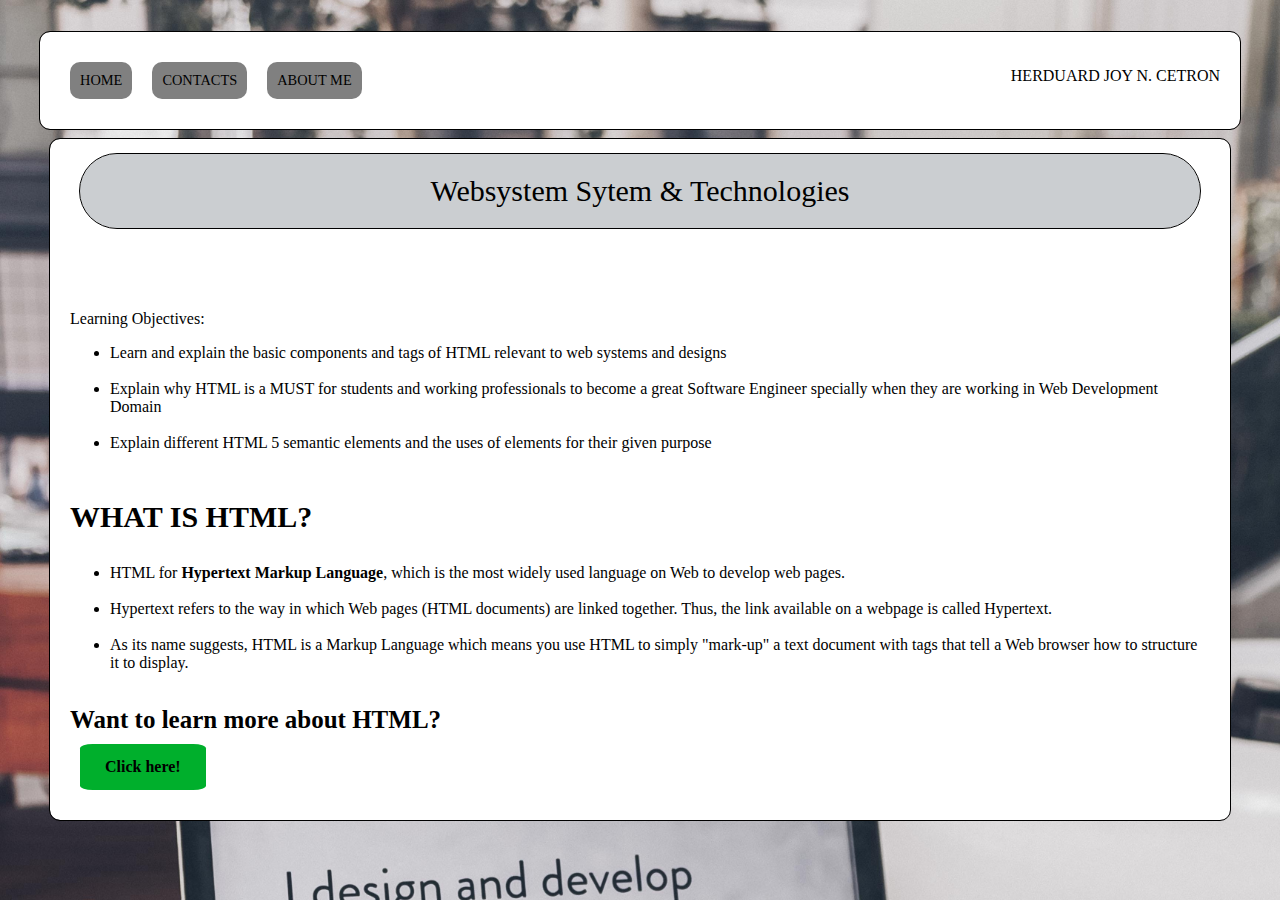
<file: index.html>
<!--HERDUARD JOY N. CETRON/CS-3101-->

<!DOCTYPE html>                   <!--declaration defines that this document is an HTML5 document-->
<html>                              <!--root element of an HTML page-->
<head>                              <!-- contains meta information about the HTML page-->
    <meta charset="utf-8">                      <!--setting the character that can use-->
    <title>Home/Herduard-website</title>        <!--you will see this word on the tab-->
    <link rel="stylesheet" href="style.css">    <!--This is for the design which is CSS-->
</head>
<body>                          <!--defines the document's body,-->
    
   
    </div>                          <!--defines a division or a section in an HTML document-->
    <div class="Header">             <!--class for an organize and easy designing-->
        <div class="head-line">
            <div class="head-left">
                <div class="head-link">
                    <a href="index.html">Home</a>
                </div>
                <div class="head-link">
                    <a href="contacts.html">Contacts</a>
                </div>
                <div class="head-link">
                    <a href="about.html">About me</a>
                </div>

            </div>

            <div class="head-right">
                <div class="author">
                    <div>HERDUARD JOY N. CETRON</div>
                </div>
            </div>
       
        </div>
    </div>


    <div class="Text">

        <div class="abovehead">
            <div>Websystem Sytem & Technologies</div>
        </div>
        <br>    <!--to make a space-->
        <br>
        <br>
        <br>
        
        <div class="objectives">
            Learning Objectives:
                    <br>
                    <ul>          <!--ul defines an unordered (bulleted) list. li use as a partner of ul to make a tag-->
                        <li> Learn and explain the basic components and tags of HTML relevant to web
                            systems and designs</li>  
                    <br>
                        <li>Explain why HTML is a MUST for students and working professionals to become
                            a great Software Engineer specially when they are working in Web Development
                            Domain</li>
                    
                     
                    <br>
                        <li>Explain different HTML 5 semantic elements and the uses of elements for their
                            given purpose</li>
                    <br>
            </p>
        </div>
    
        <div class="whatIsHtml">
            <p><b>What is HTML?</b></p>
        </div>

        <div class="htmldefinition">
            
            <ul>
                <li>HTML for <b>Hypertext Markup Language</b>, which is the most widely used
            language on Web to develop web pages.
                </li>
                <br>
                <li>Hypertext refers to the way in which Web pages (HTML documents) are linked
                together. Thus, the link available on a webpage is called Hypertext.
                </li>
                <br>
                <li>As its name suggests, HTML is a Markup Language which means you use HTML
                to simply "mark-up" a text document with tags that tell a Web browser how to
                structure it to display.
                </li>
                <br>
            </ul>
            </div>

            <div class="want">
                <strong>Want to learn more about HTML?</strong> <!--strong to make the tect bold-->
            </div>

            <div class="w3-school">
                <a href="https://www.w3schools.com/"><b>Click here!</b></a> <!--href for linking-->
            </div>


    </div>

</body>
</html>
</file>
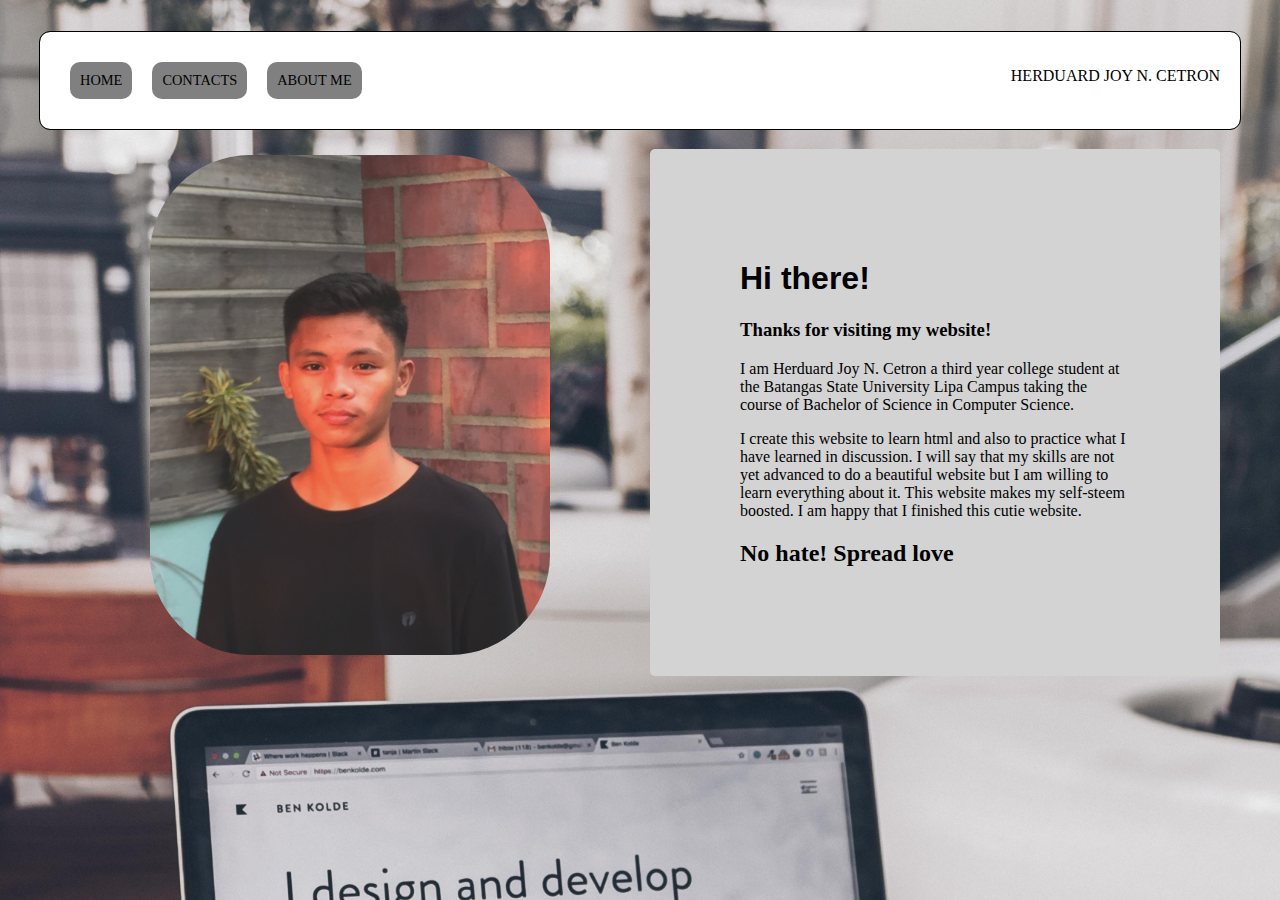
<file: about.html>
<!DOCTYPE html>         <!--ABOUT PAGE -->
<html>
<head>
    <meta charset="utf-8">
    <title>About me/Herduard-website</title>
    <link rel="stylesheet" href="style.css">
</head>
<body>
    
    <div class="Header">
        <div class="head-line">
            <div class="head-left">
                <div class="head-link">
                    <a href="index.html">Home</a>
                </div>
                <div class="head-link">
                    <a href="contacts.html">Contacts</a>
                </div>
                <div class="head-link">
                    <a href="about.html">About me</a>
                </div>

            </div>

            <div class="head-right">
                <div class="author">
                    <div>HERDUARD JOY N. CETRON</div>
                </div>
            </div>
       
        </div>
    </div>


    <div class="for-grid">
         <div class="photo-of-mine">
             <img class="photo-of-mine" src="boutme.jpg" alt="my info">
         </div>
        

        <div class="about-words">
                <div class="Hi">
                    <h1>Hi there!</h1>
                 </div>
                 <div class="thanks">
                <h3>
                 Thanks for visiting my website!
                </h3>
              </div>
            <div class="paragraph">
                 <P>
                I am Herduard Joy N. Cetron a third year college student
                at the Batangas State University Lipa Campus
                taking the course of Bachelor of Science in Computer Science.  
                 </P>
                 <p>
                     I create this website to learn html and also to practice what I have learned in discussion.
                      I will say that my skills are not yet advanced to do a beautiful website but I am willing
                      to learn everything about it. This website makes my self-steem boosted. I am happy that I finished 
                      this cutie website.
                 </p>
                 <h2>No hate! Spread love </h2>
            </div>
       

        </div>
    </div>


</body>
</html>
</file>
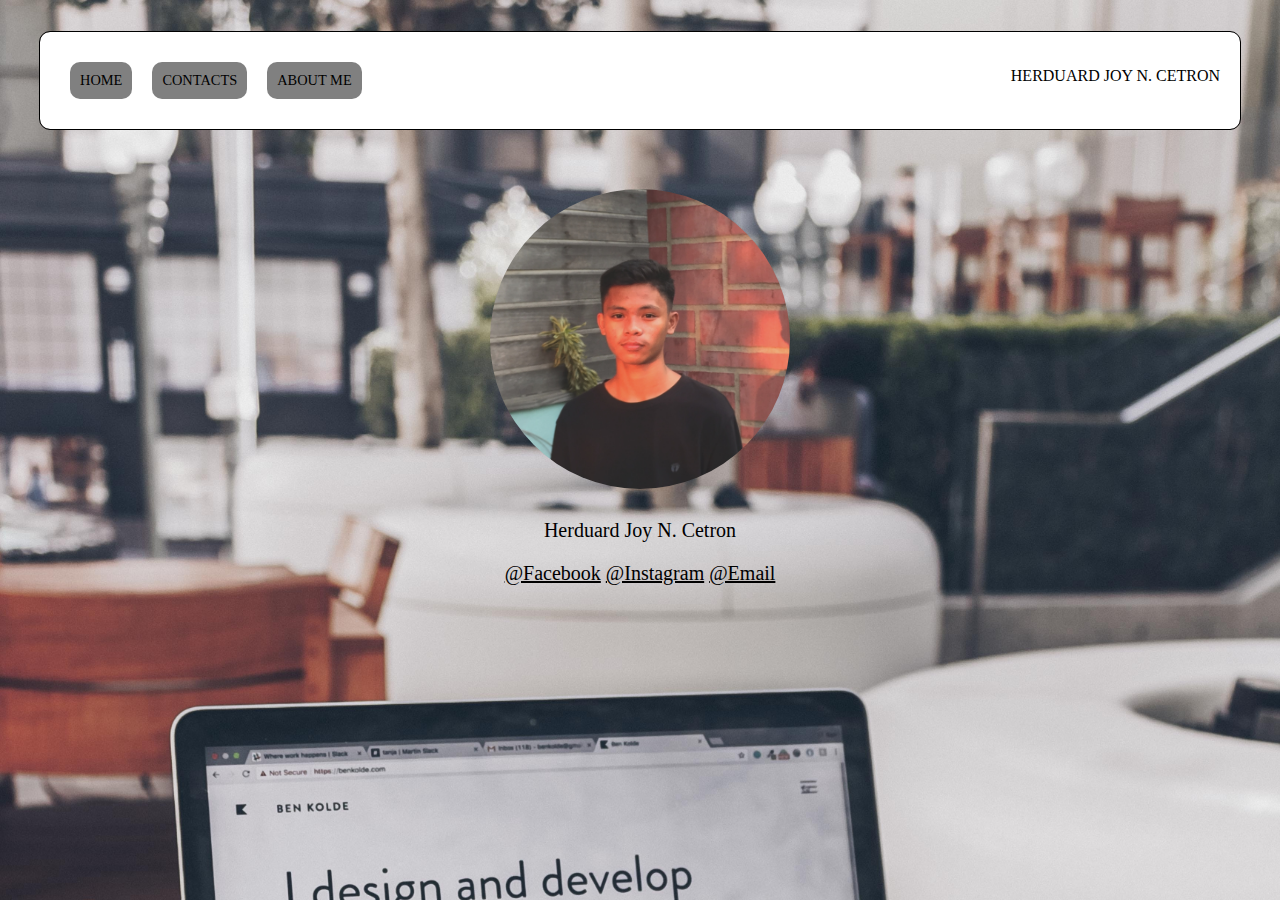
<file: contacts.html>
<!DOCTYPE html>         <!--CONTACTS PAGE-->
<html>
<head>
    <meta charset="utf-8">
    <title>Contacts/Herduard-website</title>
    <link rel="stylesheet" href="style.css">
</head>
<body>
    
   
    </div>
    <div class="Header">
        <div class="head-line">
            <div class="head-left">
                <div class="head-link">
                    <a href="index.html">Home</a>
                </div>
                <div class="head-link">
                    <a href="contacts.html">Contacts</a>
                </div>
                <div class="head-link">
                    <a href="about.html">About me</a>
                </div>
               

            </div>

            <div class="head-right">
                <div class="author">
                    <div>HERDUARD JOY N. CETRON</div>
                </div>
            </div>
       
        </div>
    </div>


<div class="contacts-output">
    <div class="contact-image">
        <img class="image-contact" src="boutme.jpg" alt="my info">
    </div>

    <div class="my-name">
        <P>Herduard Joy N. Cetron</P>
        <div class="my-socialmed-acc">
            <a href=" https://www.facebook.com/profile.php?id=100009433380408">@Facebook</a>
            <a href="https://www.instagram.com/herduardcetron/?hl=en">@Instagram</a>
            <a href="https://mail.google.com/mail/u/0/#inbox">@Email</a>
        </div>
    </div>

</div>

</body>
</html>
</file>
<file: style.css>
/*index page*/
.head-line{
    display: flex;
    justify-content: space-between;
    padding: 20px;
    background-color: white;    
    border-radius: 10px;
    scroll-padding-top: 1s;
    outline-style: solid;
    outline-width: 1.5px;
    margin-top: 2px;
   
}
.abovehead{ 
    font-size: 30px;
    background-color: rgb(203, 206, 209);
    margin: 10px;
    text-align: center;
    border-radius: 50px;
    padding-inline-end: 20px;
    padding: 20px;
    scroll-padding: 10px;
    outline-style: solid;
    outline-width: 1.5px;
    
}

.head-left{
    display:flex;
}

.head-line > .head-left > div{
   margin: 10px;
   font-size: 0.9em;
   text-transform: uppercase;
}

.head-link{
    height: 20;
    transition: border-bottom 0.5s;
    background-color: gray;
    padding: 10px;
    border-radius: 10px;
}

.head-link a {
    color: black;
    text-decoration: none;
    transition: 0.5s ease-in-out;
    
}

.head-link:hover{
    border-collapse  : 2px solid white
    ;
}

.head-link a:hover{
    color: white;

}

.head-right{
    padding-top: 15px;
}

body{
    background-size: cover;
    background-image: url("background.jpg");
    background-blend-mode: darken;
    padding: 10px 20px;
    margin: 20px;
  
}

.whatIsHtml{
    text-transform: uppercase;
    font-size: 30px;
}

.Text{
    background-color: white;
    border-radius: 10px;
    padding: 20px;
    padding-top: 5px;
    margin: 10px;
    outline-style: solid;
    outline-width: 1px;
}

.want{
    color: black;
    font-size: 25px;
}

.w3-school> a:link, a:visited{
  background-color: rgb(0, 175, 44);
  color: black;
  padding: 14px 25px;
  text-align: center;
  text-decoration: none;
  display: inline-block;
  border-radius: 10%;
  outline-color: black;
  margin: 10px;
}
.w3-school> a{
    color: white;
    text-decoration: none;
    transition: 0.5s ease-in-out;
}

.w3-school> a:hover, a:active{
    border-collapse  : 2px solid white;
    background-color: rgb(11, 212, 11);
}


div.ex2 {
    pointer-events: auto;
  }

  /*about page*/

  .for-grid{
    display: grid;  
    grid-template-columns: 1fr 1fr;
    padding: 10px;
  }

  .photo-of-mine{
      width: 400px;
      height: 500px;
      border-radius: 100px;
      object-fit: cover;
      margin-left: 50px;
      margin-top: 8px;

   
  }

  .about-words{
      padding: 90px;
      margin: 10px;
      background-color: lightgray;
      border-radius: 5px;

  }

  .about-words> .Hi {
      font-size: 60;
      font-family:  sans-serif;
  }

  /*contacts*/

  .image-contact{
    display: block;
    margin-left: auto;
    margin-right: auto;
    padding: 10px;
    margin-bottom: 0px;
    margin-top: 50px;
    width: 300px;
    height: 300px;
    border-radius: 50%;
    
  }

  .my-name{
      font-size: 20px;
      text-align: center; 
      margin: auto;
      padding: 0;
      padding-bottom: 1px;
      color:black;
 
  }

  .my-socialmed-acc{
    text-align: center;
    display: table-caption;
    display: inline;
    text-decoration: none;
    text-decoration-line: none;
    text-decoration-style: initial;
    text-decoration-color: initial;
}

.my-socialmed-acc> a{
    color:black;
}
.my-socialmed-acc> a:hover{
    color: white;
}
</file>
